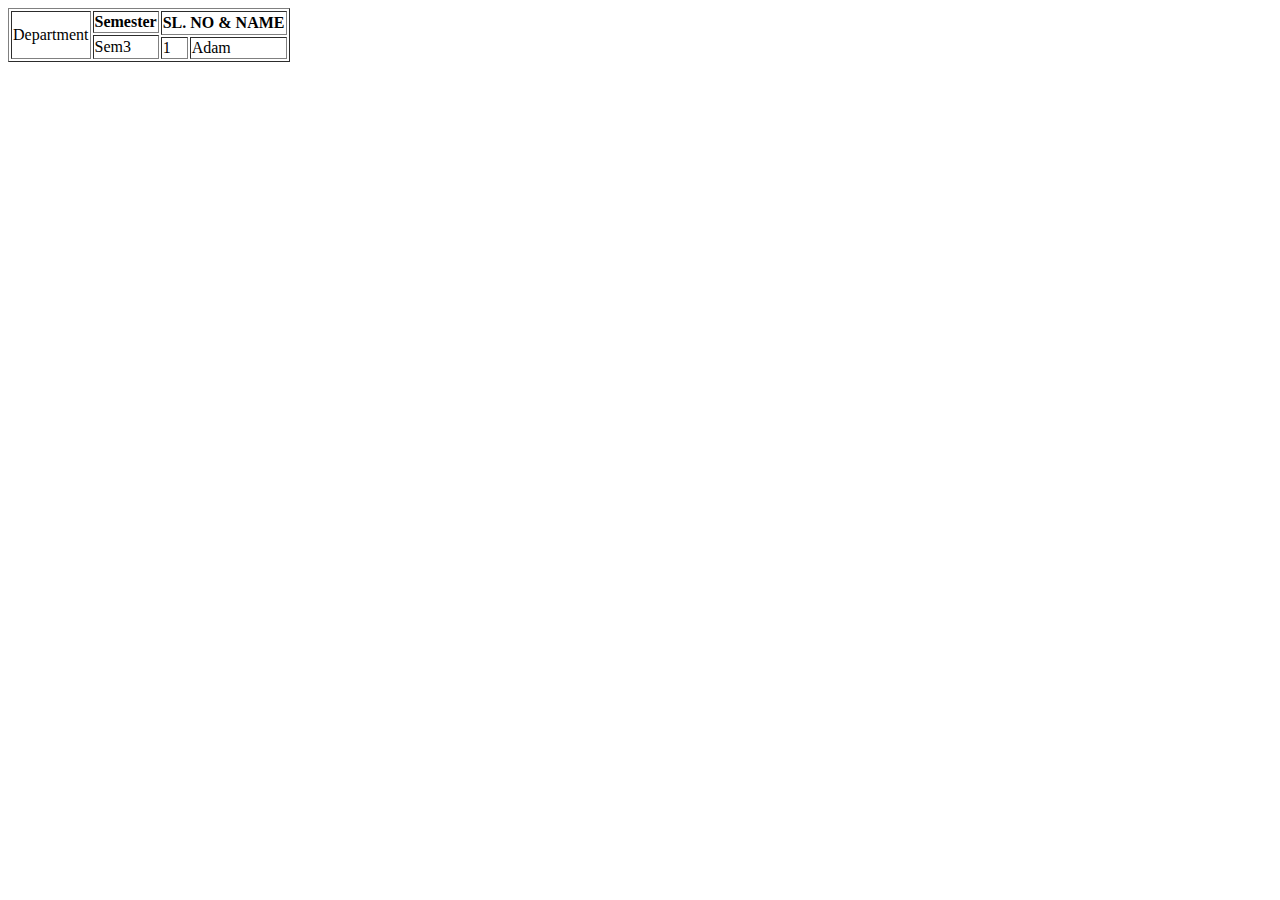
<file: index.html>
<html>
    <head>
        <title>table</title>
    </head>
    <body>
        <table border="1">
            
            <td colspan="2" rowspan="3">
                Department
            </td>
            <th colspan="2">Semester</th>
            <th rowspan="2" colspan="2">SL. NO & NAME</th>
            <tr>
          <td rowspan="2" colspan="2" >Sem3</td>  
           </tr>
         <tr>
            <td>1</td>
            <td>Adam</td>
         </tr>

          
        
    

        </table>
    </body>
</html>
</file>
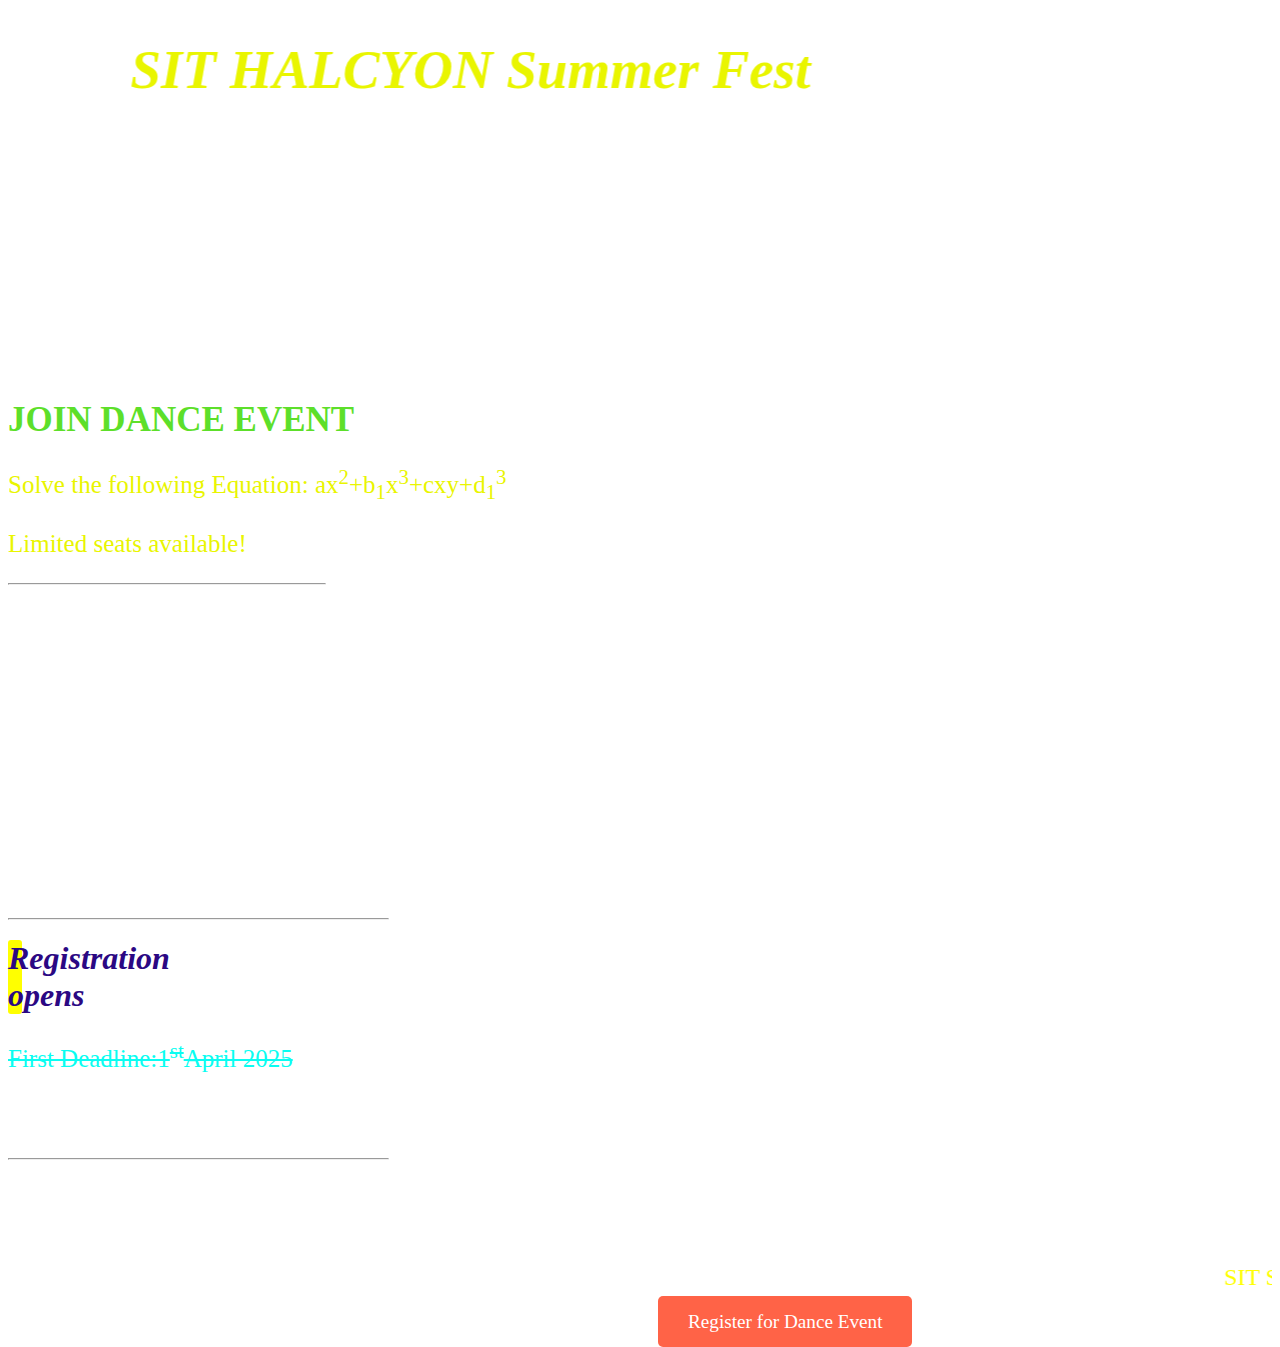
<file: Lab1.html>
<html>
<head>
    <title>SIT HALCYON Summer Fest</title>

   <link rel="stylesheet" href="style.css">

</head>

<body>
<div id="prada">
    <marquee direction="right" behavior="alternate" scrollamount="10" ><h1>SIT HALCYON Summer Fest</h1></marquee>
    <p>
        HALCYON is the flagship annual festival of SIT, where creativity, innovation, and entertainment converge. It is a platform that brings together students, professionals, and artists from various fields to celebrate talent and culture. The fest is packed with events that highlight the best of music, dance, art, drama, and much more.
    </p>

    <p>
        Over the years, HALCYON has evolved into a grand celebration of student life and talent. With a multitude of events, competitions, and workshops, it offers an opportunity for participants to showcase their skills and gain recognition. HALCYON represents the spirit of collaboration, fun, and academic excellence.
    </p></div>

    <div class="div">
        <h1>JOIN DANCE EVENT </h1>
  
        <p>Solve the following Equation:  ax<sup>2</sup>+b<sub>1</sub>x<sup>3</sup>+cxy+d<sub>1</sub><sup>3</sup></p>  

        <p>Limited seats available!</p>
      </div>
      <hr style=" width:25%; margin-left: 0;">

    <h3>Halcyon Events:</h3>
    <ul>
        <li>Dance Competitions</li>
        <li>Music Performances</li>
        <li>Drama and Theater</li>
        <li>Photography Contest</li>
        <li>Art Exhibition</li>
    </ul>
   
    <h3>Cash Prizes:</h3>
    <ol>
        <li>1st Place: ₹40,000</li>
        <li>2nd Place: ₹20,000</li>
        <li>3rd Place: ₹10,000</li>
    </ol>
   
    <hr style="width: 30%; margin-left: 0;">
      <div class="reg">
          <h1>Registration opens</h1>
          <s style="color: rgb(10, 253, 241); font-size: 25px;"><p id="sss">First Deadline:1<sup>st</sup>April 2025</p></s>
          <p>Second Deadline:30<sup>th</sup>April 2025</p>
          <hr style="width: 30%; margin-left: 0;">
          <p style="color: greenyellow-;">Event Date is:2<sup>nd</sup>May 2025</p>
      </div>

    <marquee>SIT Summer Fest 2025 - Get ready for the ultimate celebration!</marquee>
   
    <a href="register-dance.html" class="register">Register for Dance Event</a>

</body>
</html>
</file>
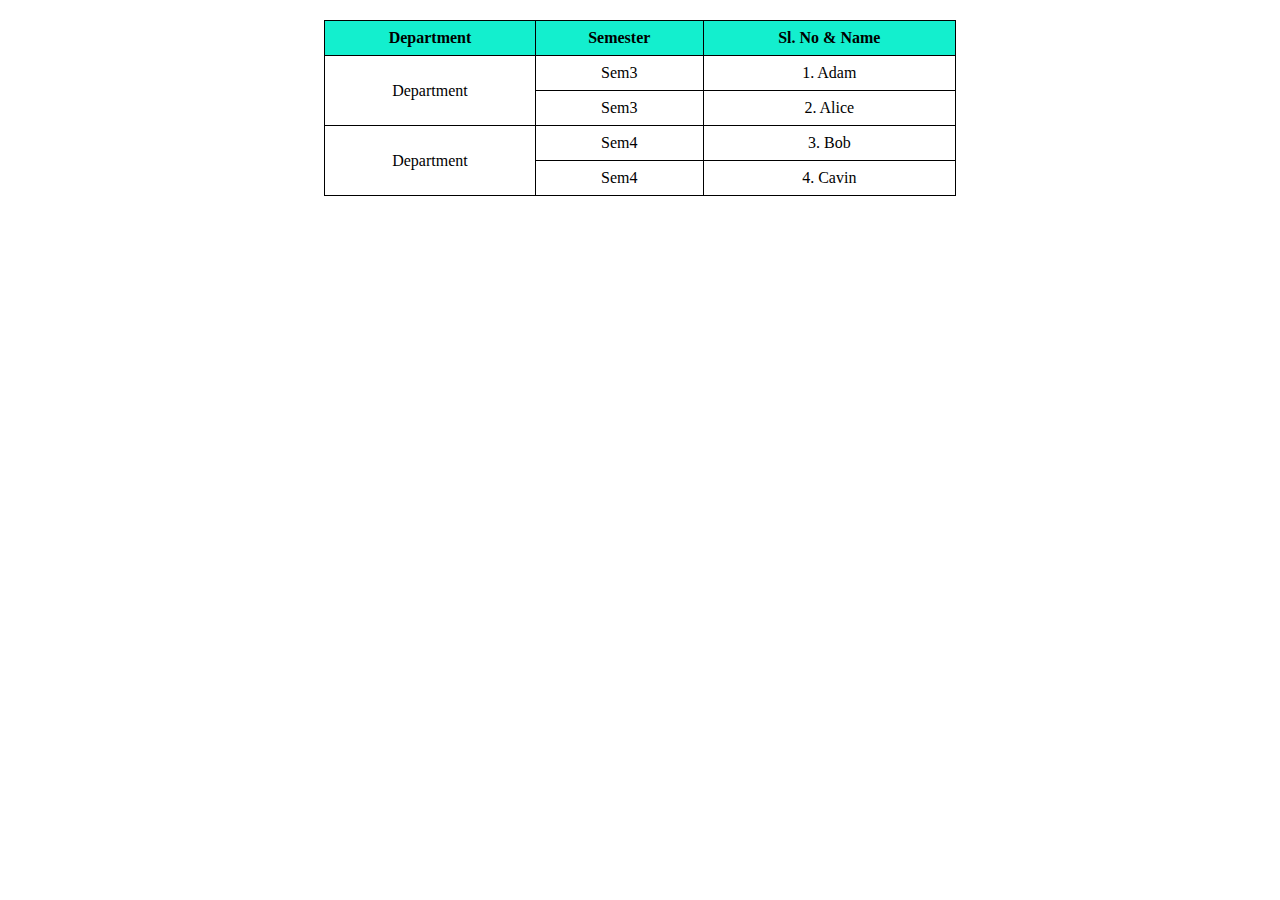
<file: Lab3.html>
<html>
<head>
    <title>Department Table</title>
    <style>
        table {
            width: 50%;
            margin: 20px auto;
            border-collapse: collapse;
        }

        th, td {
            border: 1px solid black;
            padding: 8px;
            text-align: center; 

        }

        th {
            background-color: #f2f2f2;
            background-color: rgb(19, 239, 206);
        }

        td {
            text-align: center; 
        }
    </style>
</head>
<body>

<table>
    <thead>
        <tr>
            <th>Department</th>
            <th>Semester</th>
            <th>Sl. No & Name</th>
        </tr>
    </thead>
    <tbody>
        <tr>
            <td rowspan="2">Department</td>
            <td>Sem3</td>
            <td>1. Adam</td>
        </tr>
        <tr>
            <td>Sem3</td>
            <td>2. Alice</td>
        </tr>
        <tr>
            <td rowspan="2">Department</td>
            <td>Sem4</td>
            <td>3. Bob</td>
        </tr>
        <tr>
            <td>Sem4</td>
            <td>4. Cavin</td>
        </tr>
    </tbody>
</table>

</body>
</html>
</file>
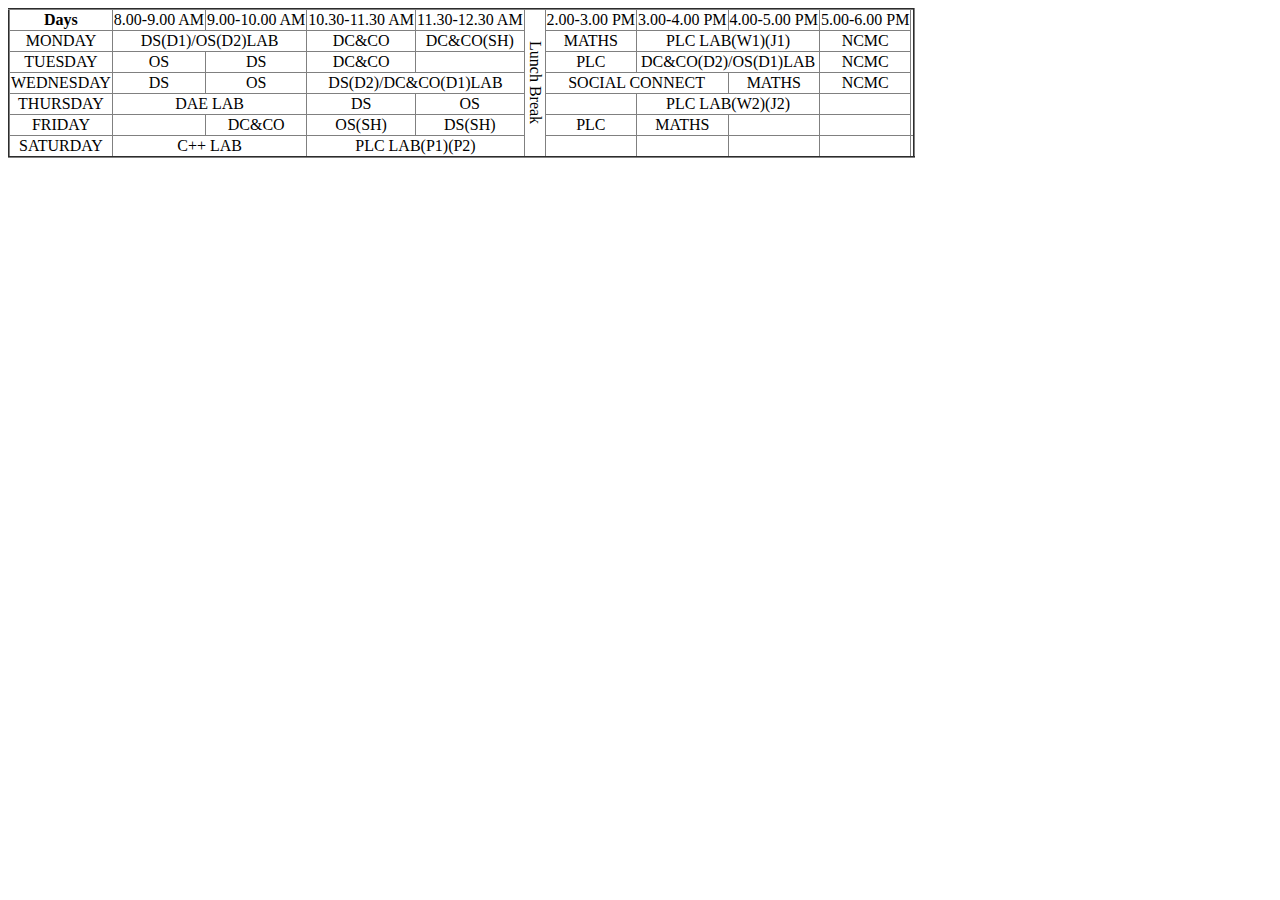
<file: Lab4.html>
<html>
    <head>
        <title>Time Table</title>
        <style>
            table{
                border-collapse: collapse;
                text-align: center;
            }
        </style>
    </head>
    <body>
        <table border="2">
            <tr>
                <th>Days</th>
                <td>8.00-9.00 AM</td>
                <td>9.00-10.00 AM</td>
                <td>10.30-11.30 AM</td>
                <td>11.30-12.30 AM</td>
                <div class="div">
                <td colspan="1" rowspan="7"  style="writing-mode: vertical-rl; text-orientation: mixed; text-align: center;">Lunch Break</td>
                 </div>
                <td>2.00-3.00 PM</td>
                <td>3.00-4.00 PM</td>
                <td>4.00-5.00 PM</td>
                <td>5.00-6.00 PM</td>
            </tr>

            <tr>
                <td>MONDAY</td>
                <td colspan="2">DS(D1)/OS(D2)LAB</td>
                <td>DC&CO</td>
                <td>DC&CO(SH)</td>
                <td>MATHS</td>
                <td colspan="2">PLC LAB(W1)(J1)</td>
                <td>NCMC</td>
            </tr>

            <tr>
                <td>TUESDAY</td>
                <td>OS</td>
                <td>DS</td>
                <td>DC&CO</td>
                <td></td>
                <td>PLC</td>
                <td colspan="2">DC&CO(D2)/OS(D1)LAB</td>
                <td>NCMC</td>
            </tr>

            <tr>
                <td>WEDNESDAY</td>
                <td>DS</td>
                <td>OS</td>
                <td colspan="2">DS(D2)/DC&CO(D1)LAB</td>              
                <td colspan="2">SOCIAL CONNECT</td>
                <td>MATHS</td>
                <td>NCMC</td>
            </tr>

            <tr>
                <td>THURSDAY</td>
                <td colspan="2">DAE LAB</td>
                <td>DS</td>
                <td>OS</td>
                <td></td>
                <td colspan="2">PLC LAB(W2)(J2)</td>
                <td></td>
            </tr>

            <tr>
                <td>FRIDAY</td>
                <td></td>
                <td>DC&CO</td>
                <td>OS(SH)</td>
                <td>DS(SH)</td>
                <td>PLC</td>
                <td>MATHS</td>
                <td></td>
                <td></td>
            </tr>

            <tr>
                <td>SATURDAY</td>
                <td colspan="2">C++ LAB</td>
                <td colspan="2">PLC LAB(P1)(P2)</td>
                <td></td>
                <td></td>
                <td></td>
                <td></td>
                <td></td>
            </tr>


        </table>
    </body>
</html>
</file>
<file: style.css>
body {
    color: white;
    background-image: url("https://png.pngtree.com/thumb_back/fh260/background/20210902/pngtree-anniversary-celebration-light-effect-red-simple-atmosphere-gorgeous-image_789496.jpg"); 
    background-size: cover;
    background-position: center;
    
}

#prada h1{
    color: #e9f500;
    font-size: 55px;
    text-align: center;
    margin-top: 10px;
    font-style: italic;
    margin-right: 500px ;
}

#prada p{
    font-size: 23px;
}


ul,ol{
    font-size: 20px;
}



marquee {
    font-size: 1.5em;
    color: yellow;
    margin: 20px 0;
}

.register {
    margin-top: 20px;
    padding: 15px 30px;
    background-color: #ff6347;
    color: white;
    font-size: 1.2em;
    border: none;
    text-decoration: none;
    border-radius: 5px;
    margin-left: 650px;
}

.register-btn:hover {
    background-color: #ff4500;
}

.div h1{
    font-size: 35px;
    margin-top: 40px;
    color: #5ddf2a;
}

.div p{
    font-size: 25px;
    color: #e9f500;
}

h3{
    font-size: 20px;
}

.reg h1{
    font-style: italic;
    background-color: yellow;
    margin-right: 1250px;
    color: #2b0883;
    margin-top: 20px;
    border-radius: 3px;
}

.reg p{
    font-size: 25px;
}
</file>
